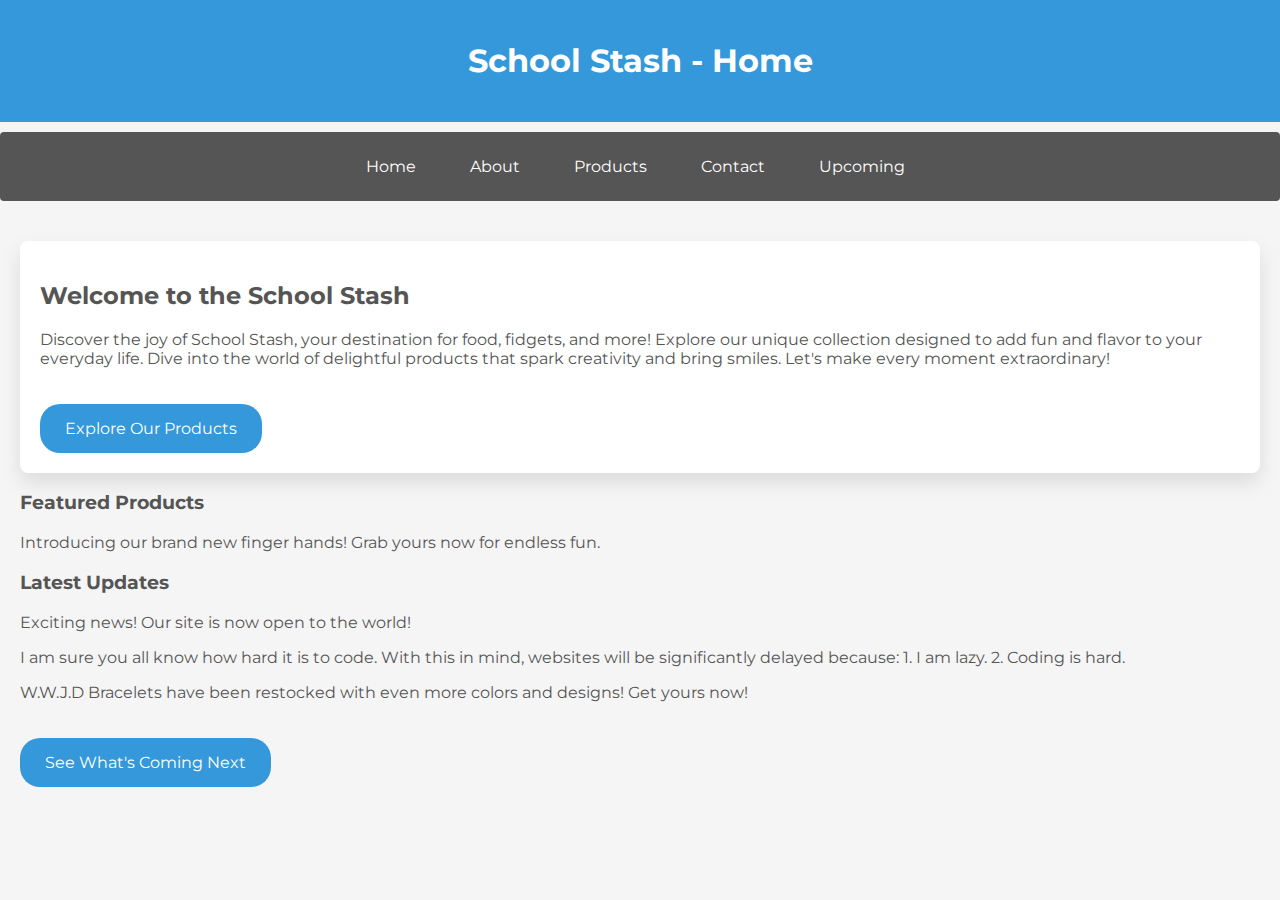
<file: index.html>
<!DOCTYPE html>
<html lang="en">
<head>
    <meta charset="UTF-8" />
    <meta name="viewport" content="width=device-width, initial-scale=1.0" />
    <link rel="stylesheet" href="styles.css" />
    <title>School Stash - Home</title>
    <link rel="stylesheet" href="https://fonts.googleapis.com/css2?family=Montserrat:wght@400;700&display=swap">
</head>
<body>
    <header>
        <h1>School Stash - Home</h1>
    </header>

    <nav class="navbar">
        <ul>
            <li><a href="index.html">Home</a></li>
            <li><a href="about.html">About</a></li>
            <li><a href="products.html">Products</a></li>
            <li><a href="contact.html">Contact</a></li>
            <li><a href="coming.html">Upcoming</a></li>
        </ul>
    </nav>
    <main>
        <section class="home-section">
            <h2>Welcome to the School Stash</h2>
            <p>Discover the joy of School Stash, your destination for food, fidgets, and more! Explore our unique collection designed to add fun and flavor to your everyday life. Dive into the world of delightful products that spark creativity and bring smiles. Let's make every moment extraordinary!</p>

            <!-- Updated Call-to-Action Button -->
            <a href="Products.html" class="rounded-button">Explore Our Products</a>
        </section>

        <!-- Updated Featured Products Section -->
        <section class="featured-products">
            <h3>Featured Products</h3>
            <p>Introducing our brand new finger hands! Grab yours now for endless fun.</p>
        </section>

        <!-- Updated Latest Updates Section -->
        <section class="latest-updates">
            <h3>Latest Updates</h3>
            <p>Exciting news! Our site is now open to the world!</p>
            <p>I am sure you all know how hard it is to code.  With this in mind, websites will be significantly delayed because: 1. I am lazy. 2. Coding is hard.</p>
            <p>W.W.J.D Bracelets have been restocked with even more colors and designs!  Get yours now!</p>
            <a href="Coming.html" class="rounded-button">See What's Coming Next</a>
        </section>
    </main>
</body>
</html>
</file>
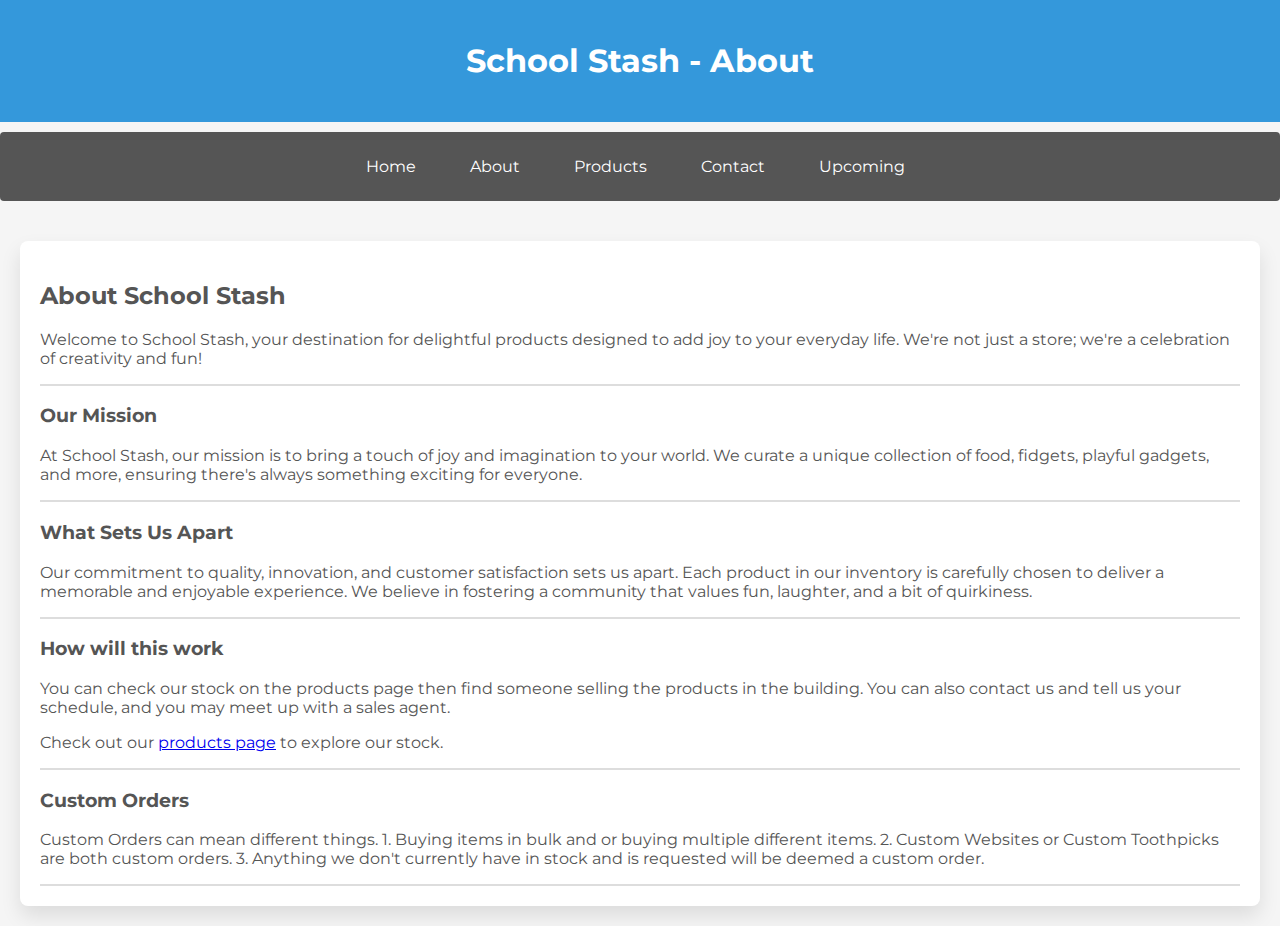
<file: about.html>
<!DOCTYPE html>
<html lang="en">
<head>
    <meta charset="UTF-8" />
    <meta name="viewport" content="width=device-width, initial-scale=1.0" />
    <link rel="stylesheet" href="styles.css" />
    <title>School Stash - About</title>
    <link rel="stylesheet" href="https://fonts.googleapis.com/css2?family=Montserrat:wght@400;700&display=swap">
    <style>
        div{
            border-bottom: 2px solid #ddd;
        }
    </style>
</head>
<!-- ... (head section remains unchanged) ... -->

<body>
    <header>
        <h1>School Stash - About</h1>
    </header>

    <nav class="navbar">
        <ul>
            <li><a href="index.html">Home</a></li>
            <li><a href="about.html">About</a></li>
            <li><a href="products.html">Products</a></li>
            <li><a href="contact.html">Contact</a></li>
            <li><a href="coming.html">Upcoming</a></li>
        </ul>
    </nav>

    <main>
        <section class="home-section">
            <div>
            <h2>About School Stash</h2>
            <p>Welcome to School Stash, your destination for delightful products designed to add joy to your everyday life. We're not just a store; we're a celebration of creativity and fun!</p>
            </div>
            <!-- Add Styling or Visual Elements for Sections -->
            <div>
            <h3>Our Mission</h3>
            <p>At School Stash, our mission is to bring a touch of joy and imagination to your world. We curate a unique collection of food, fidgets, playful gadgets, and more, ensuring there's always something exciting for everyone.</p>
            </div>

            <div>
            <h3>What Sets Us Apart</h3>
            <p>Our commitment to quality, innovation, and customer satisfaction sets us apart. Each product in our inventory is carefully chosen to deliver a memorable and enjoyable experience. We believe in fostering a community that values fun, laughter, and a bit of quirkiness.</p>
            </div>

            <div>
            <h3>How will this work</h3>
            <p>You can check our stock on the products page then find someone selling the products in the building. You can also contact us and tell us your schedule, and you may meet up with a sales agent.</p>
            <p>Check out our <a href="Products.html">products page</a> to explore our stock.</p>
            </div>

            <div>
            <h3>Custom Orders</h3>
            <p>Custom Orders can mean different things. 1. Buying items in bulk and or buying multiple different items.  2. Custom Websites or Custom Toothpicks are both custom orders.  3. Anything we don't currently have in stock and is requested will be deemed a custom order.</p>
            </div>
        </section>
    </main>
</body>
</html>
</file>
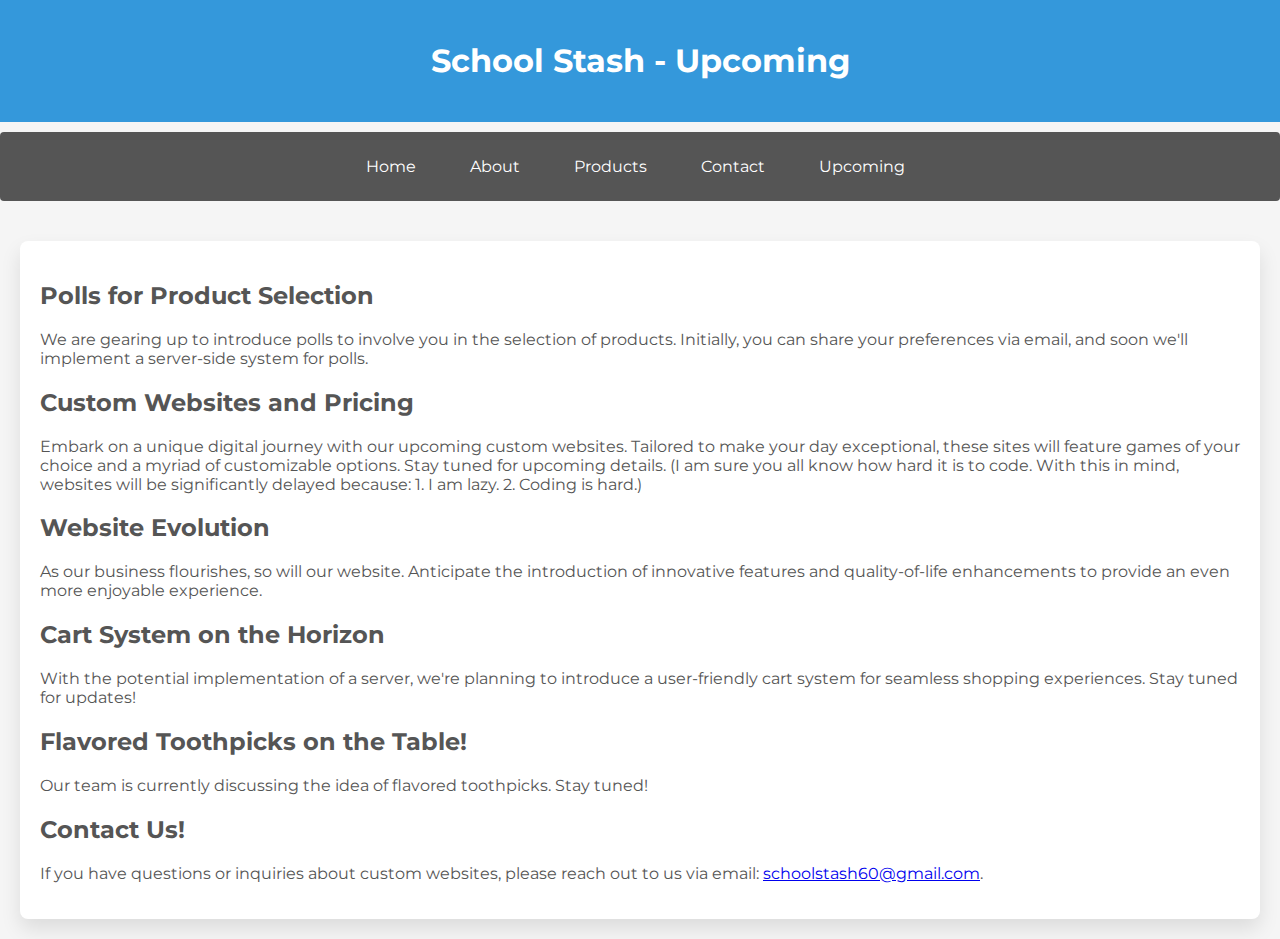
<file: coming.html>
<!DOCTYPE html>
<html lang="en">
<head>
    <meta charset="UTF-8" />
    <meta name="viewport" content="width=device-width, initial-scale=1.0" />
    <link rel="stylesheet" href="styles.css" />
    <title>School Stash - Upcoming</title>
    <link rel="stylesheet" href="https://fonts.googleapis.com/css2?family=Montserrat:wght@400;700&display=swap">
</head>
<body>
    <header>
        <h1>School Stash - Upcoming</h1>
    </header>

    <nav class="navbar">
        <ul>
            <li><a href="index.html">Home</a></li>
            <li><a href="about.html">About</a></li>
            <li><a href="products.html">Products</a></li>
            <li><a href="contact.html">Contact</a></li>
            <li><a href="coming.html">Upcoming</a></li>
        </ul>
    </nav>

    <main>
        <section class="home-section">
            <article>
                <h2>Polls for Product Selection</h2>
                <p>We are gearing up to introduce polls to involve you in the selection of products. Initially, you can share your preferences via email, and soon we'll implement a server-side system for polls.</p>
            </article>

            <article>
                <h2>Custom Websites and Pricing</h2>
                <p>Embark on a unique digital journey with our upcoming custom websites. Tailored to make your day exceptional, these sites will feature games of your choice and a myriad of customizable options. Stay tuned for upcoming details. (I am sure you all know how hard it is to code.  With this in mind, websites will be significantly delayed because: 1. I am lazy. 2. Coding is hard.)</p>
            </article>

            <article>
                <h2>Website Evolution</h2>
                <p>As our business flourishes, so will our website. Anticipate the introduction of innovative features and quality-of-life enhancements to provide an even more enjoyable experience.</p>
            </article>

            <article>
                <h2>Cart System on the Horizon</h2>
                <p>With the potential implementation of a server, we're planning to introduce a user-friendly cart system for seamless shopping experiences. Stay tuned for updates!</p>
            </article>

            <article>
                <h2>Flavored Toothpicks on the Table!</h2>
                <p>Our team is currently discussing the idea of flavored toothpicks.  Stay tuned!</p>
            </article>

            <article>
                <h2>Contact Us!</h2>
                <p>If you have questions or inquiries about custom websites, please reach out to us via email: <a href="mailto:schoolstash60@gmail.com">schoolstash60@gmail.com</a>.</p>
            </article>
        </section>
    </main>
</body>
</html>
</file>
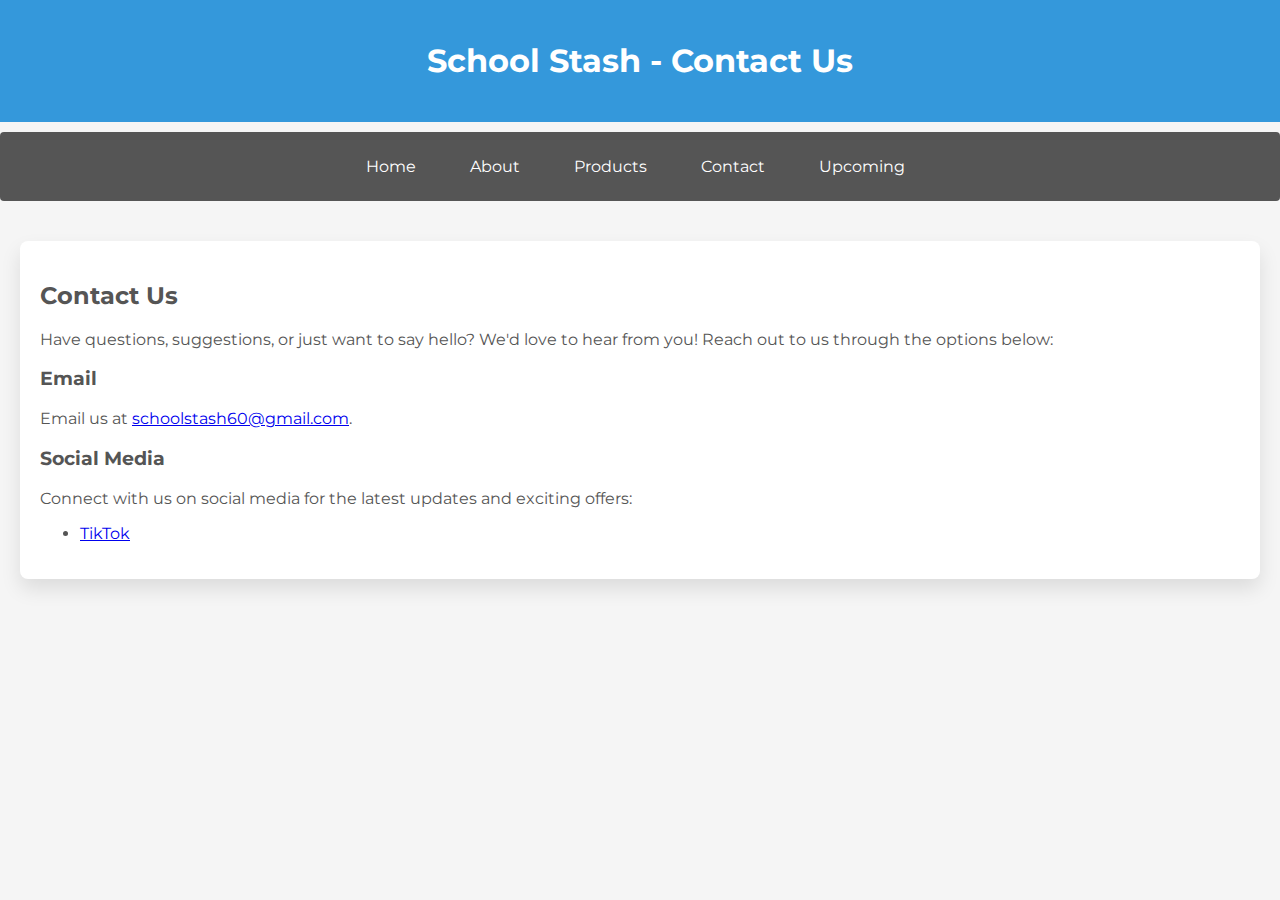
<file: contact.html>
<!DOCTYPE html>
<html lang="en">
<head>
    <meta charset="UTF-8" />
    <meta name="viewport" content="width=device-width, initial-scale=1.0" />
    <link rel="stylesheet" href="styles.css" />
    <title>School Stash - Contact Us</title>
    <link rel="stylesheet" href="https://fonts.googleapis.com/css2?family=Montserrat:wght@400;700&display=swap">
</head>
<body>
    <header>
        <h1>School Stash - Contact Us</h1>
    </header>

    <nav class="navbar">
        <ul>
            <li><a href="index.html">Home</a></li>
            <li><a href="about.html">About</a></li>
            <li><a href="products.html">Products</a></li>
            <li><a href="contact.html">Contact</a></li>
            <li><a href="coming.html">Upcoming</a></li>
        </ul>
    </nav>

    <main>
        <section class="home-section">
            <h2>Contact Us</h2>
            <p>Have questions, suggestions, or just want to say hello? We'd love to hear from you! Reach out to us through the options below:</p>

            <h3>Email</h3>
            <p>Email us at <a href="mailto:schoolstash60@gmail.com">schoolstash60@gmail.com</a>.</p>

            <h3>Social Media</h3>
            <p>Connect with us on social media for the latest updates and exciting offers:</p>
            <ul>
                <li><a href="https://www.tiktok.com/@ims.business" target="_blank">TikTok</a></li>
                <!-- Add More Social Media Links as Needed -->
            </ul>
        </section>
    </main>
</body>
</html>
</file>
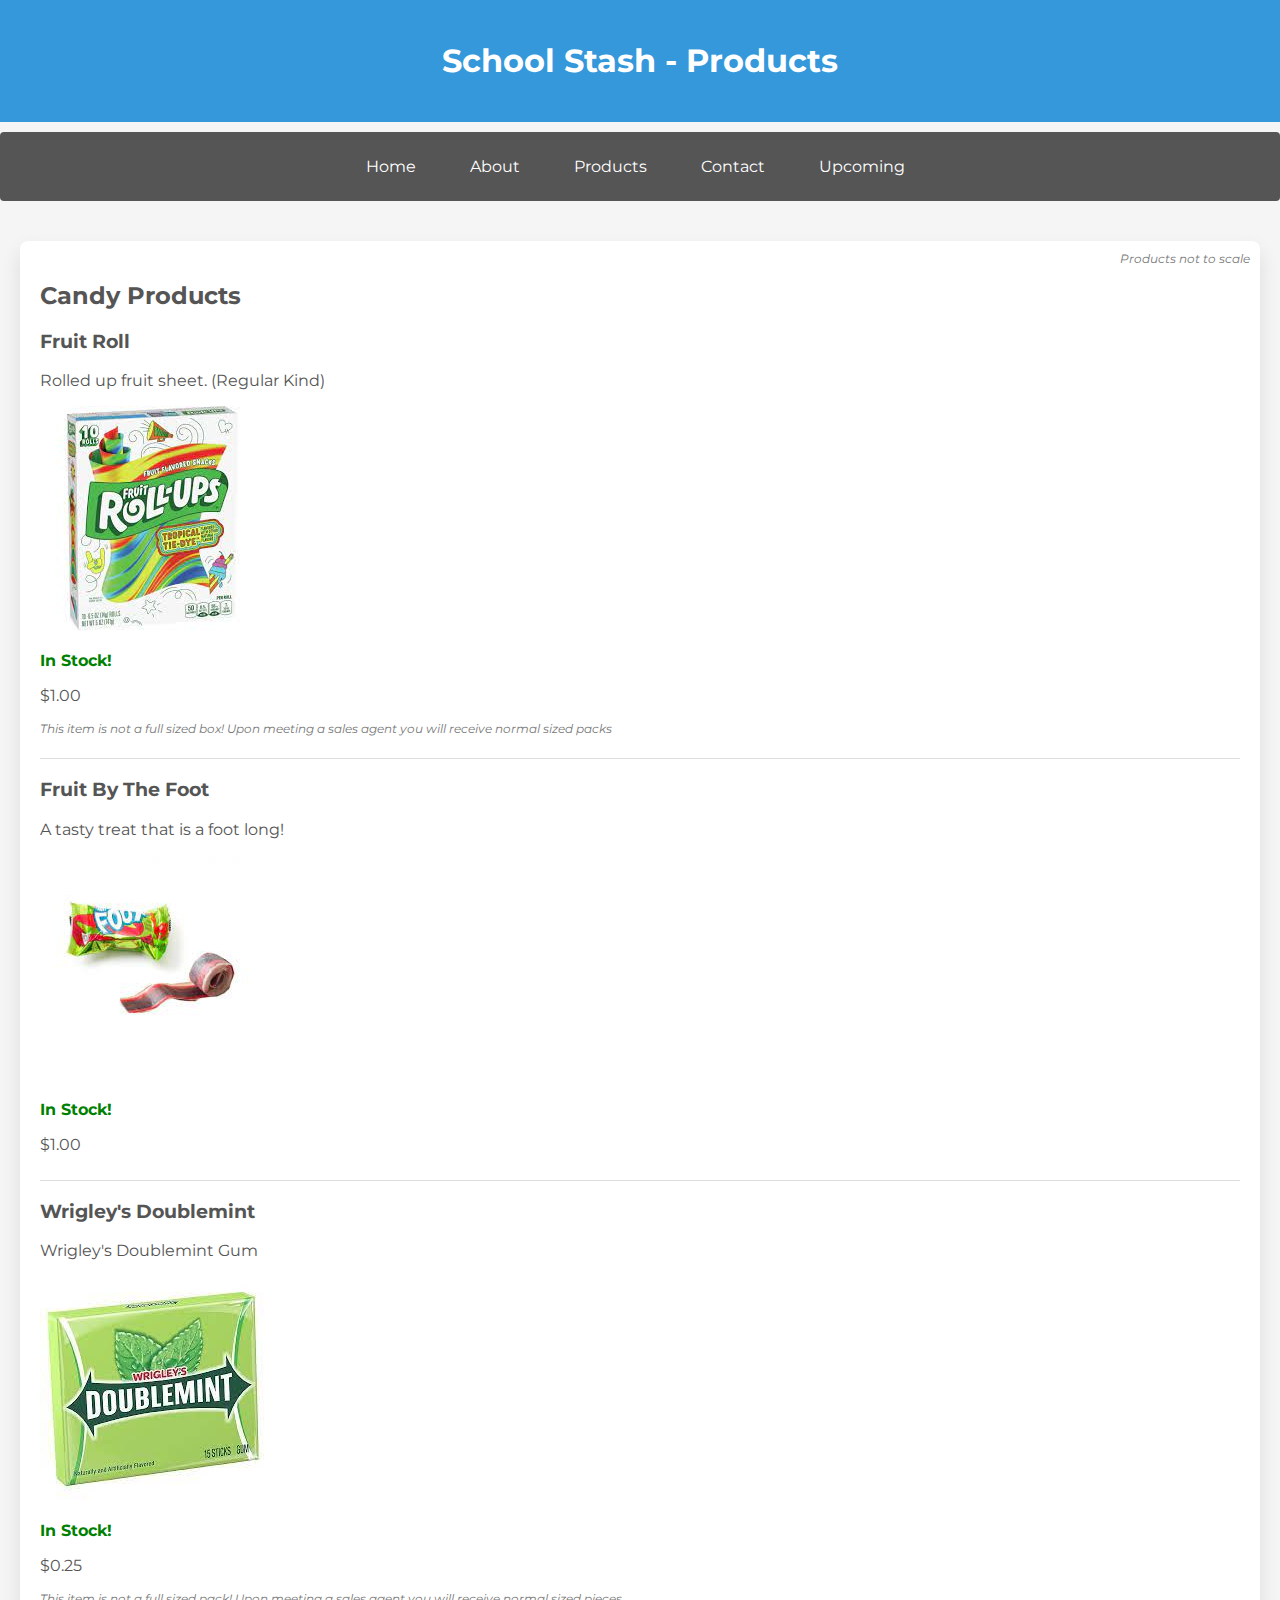
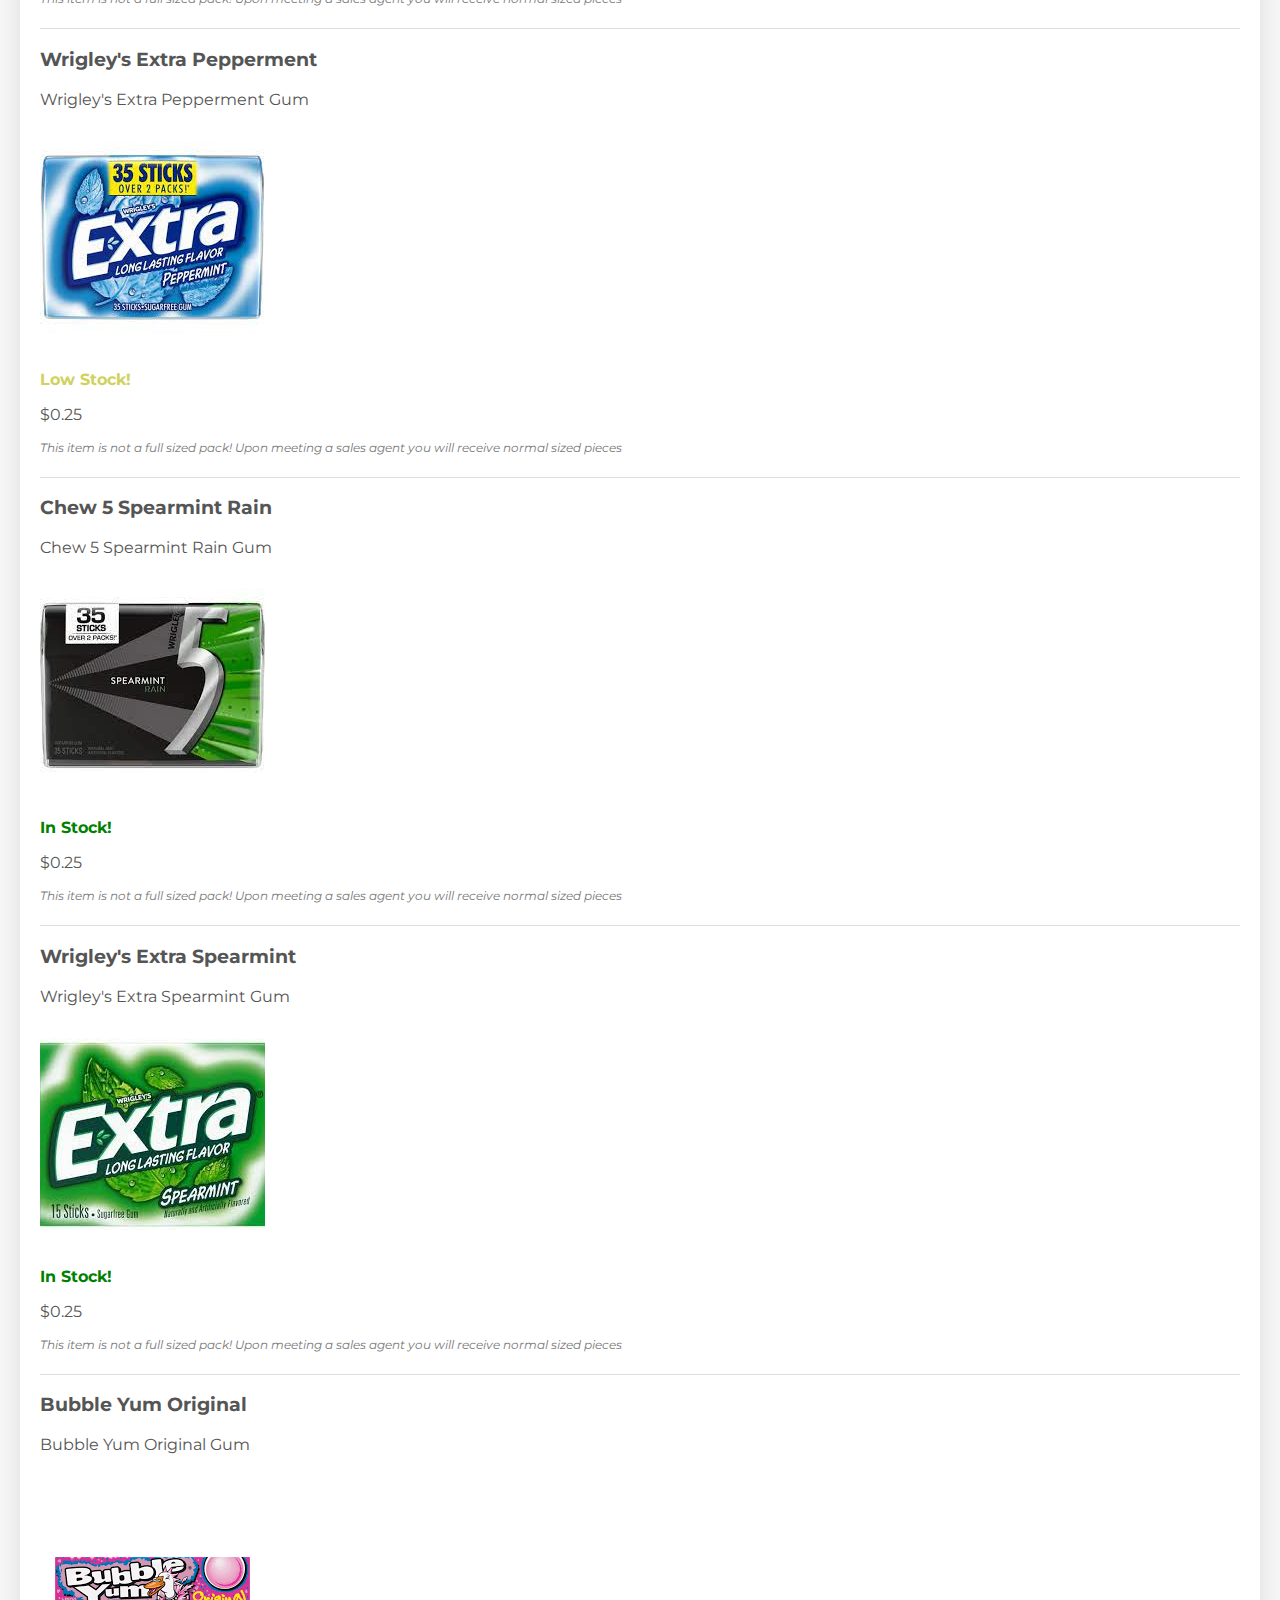
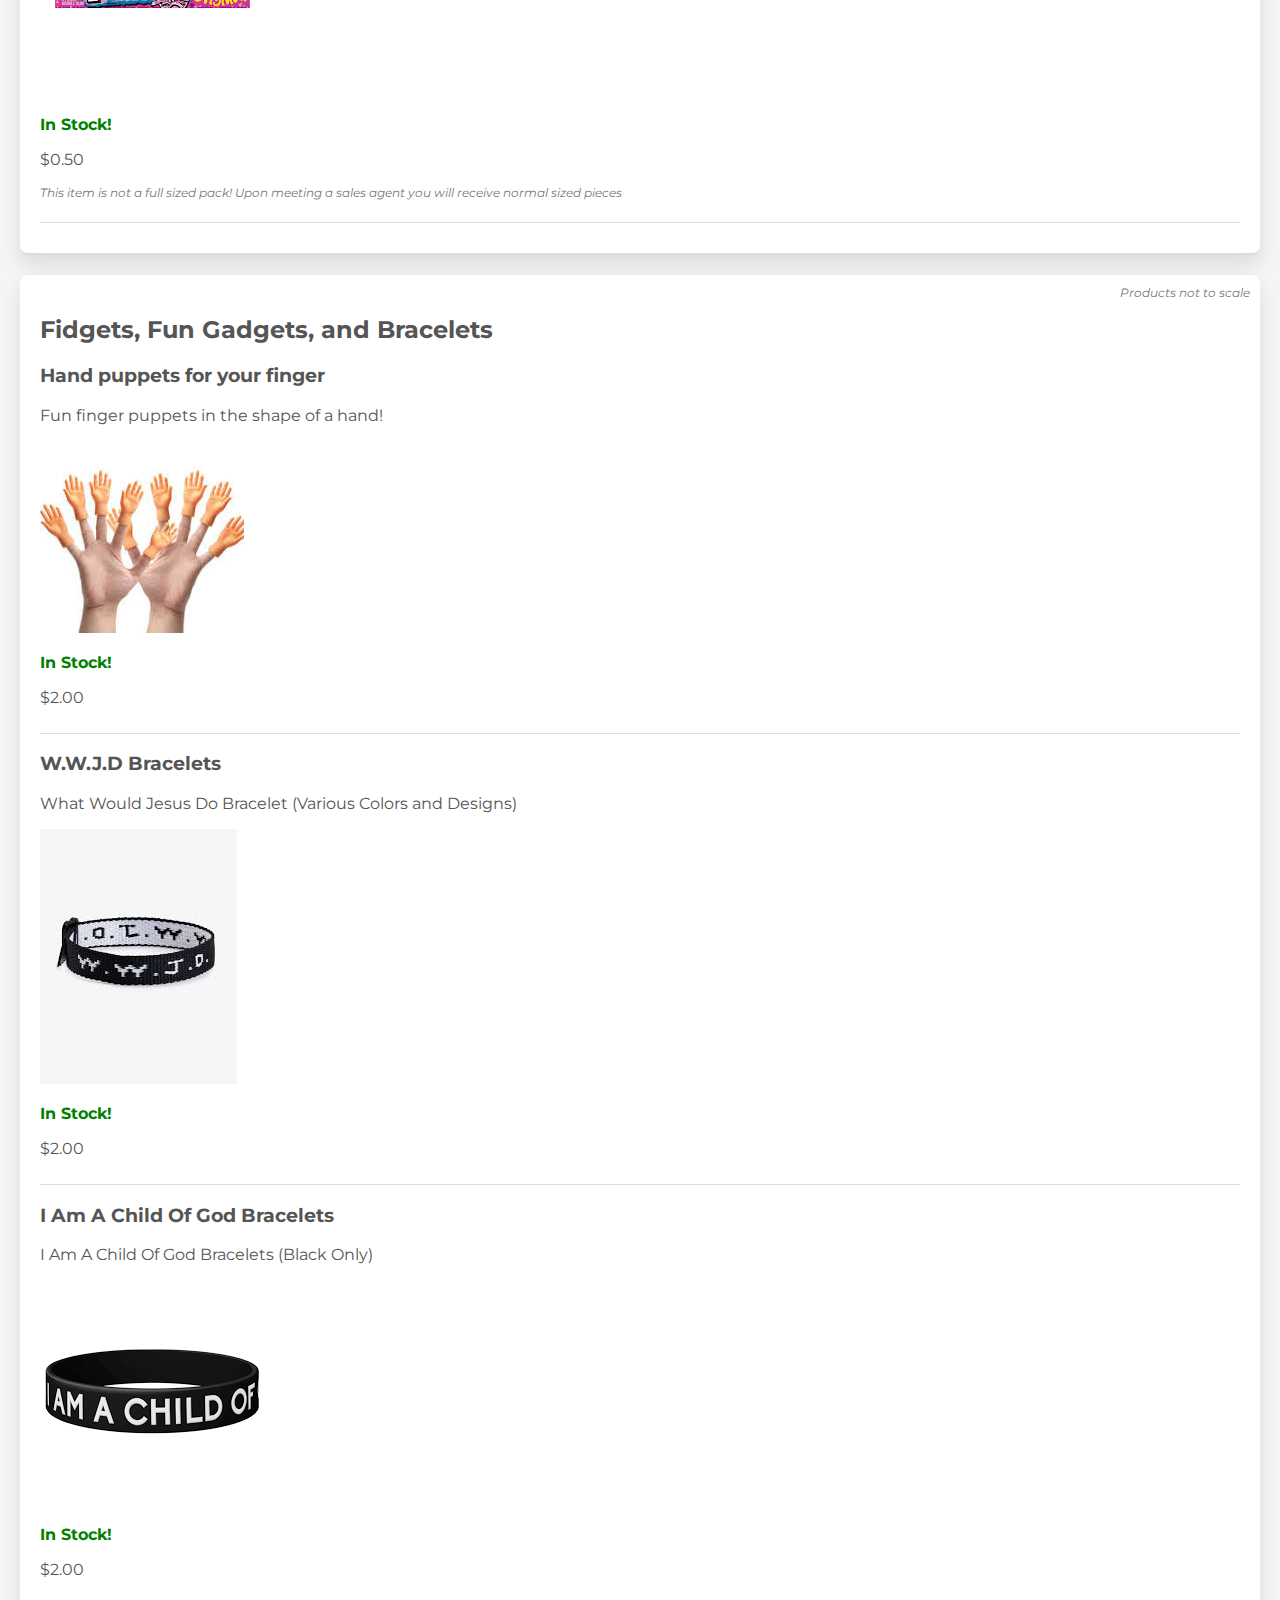
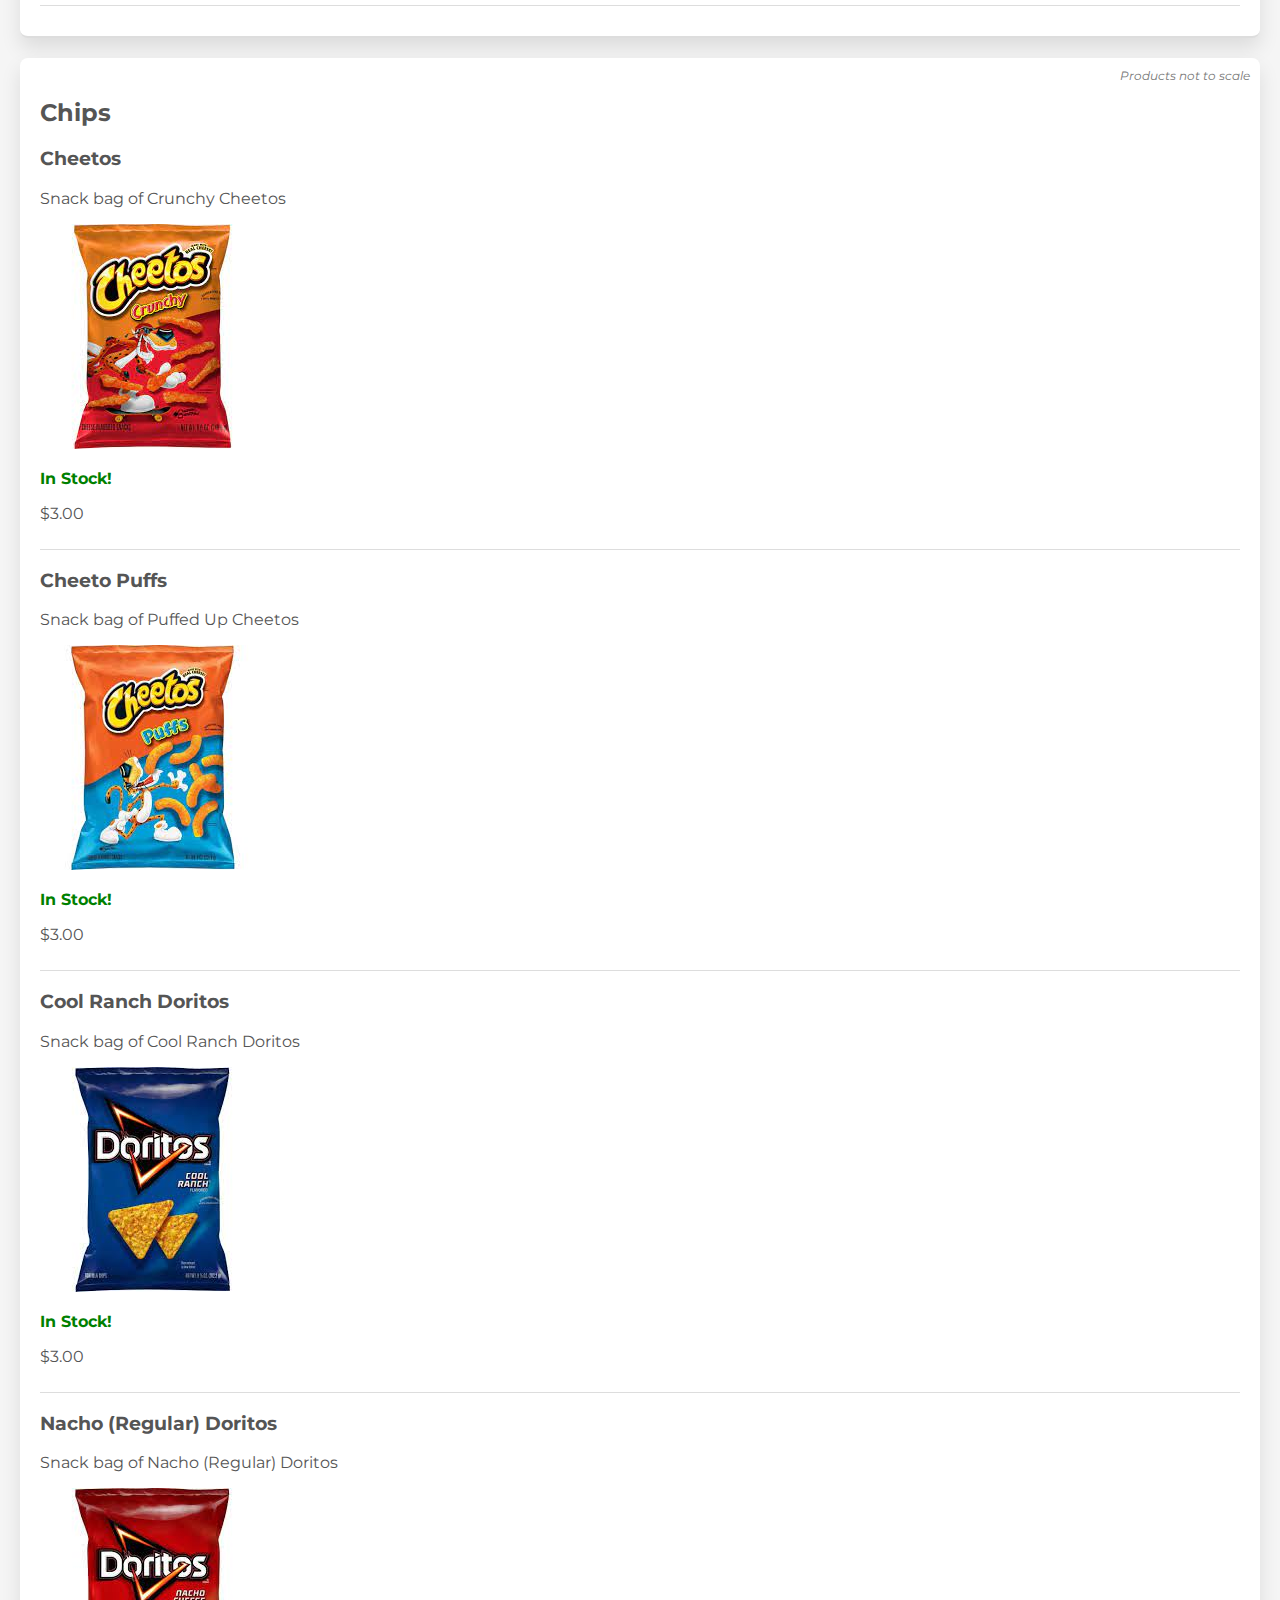
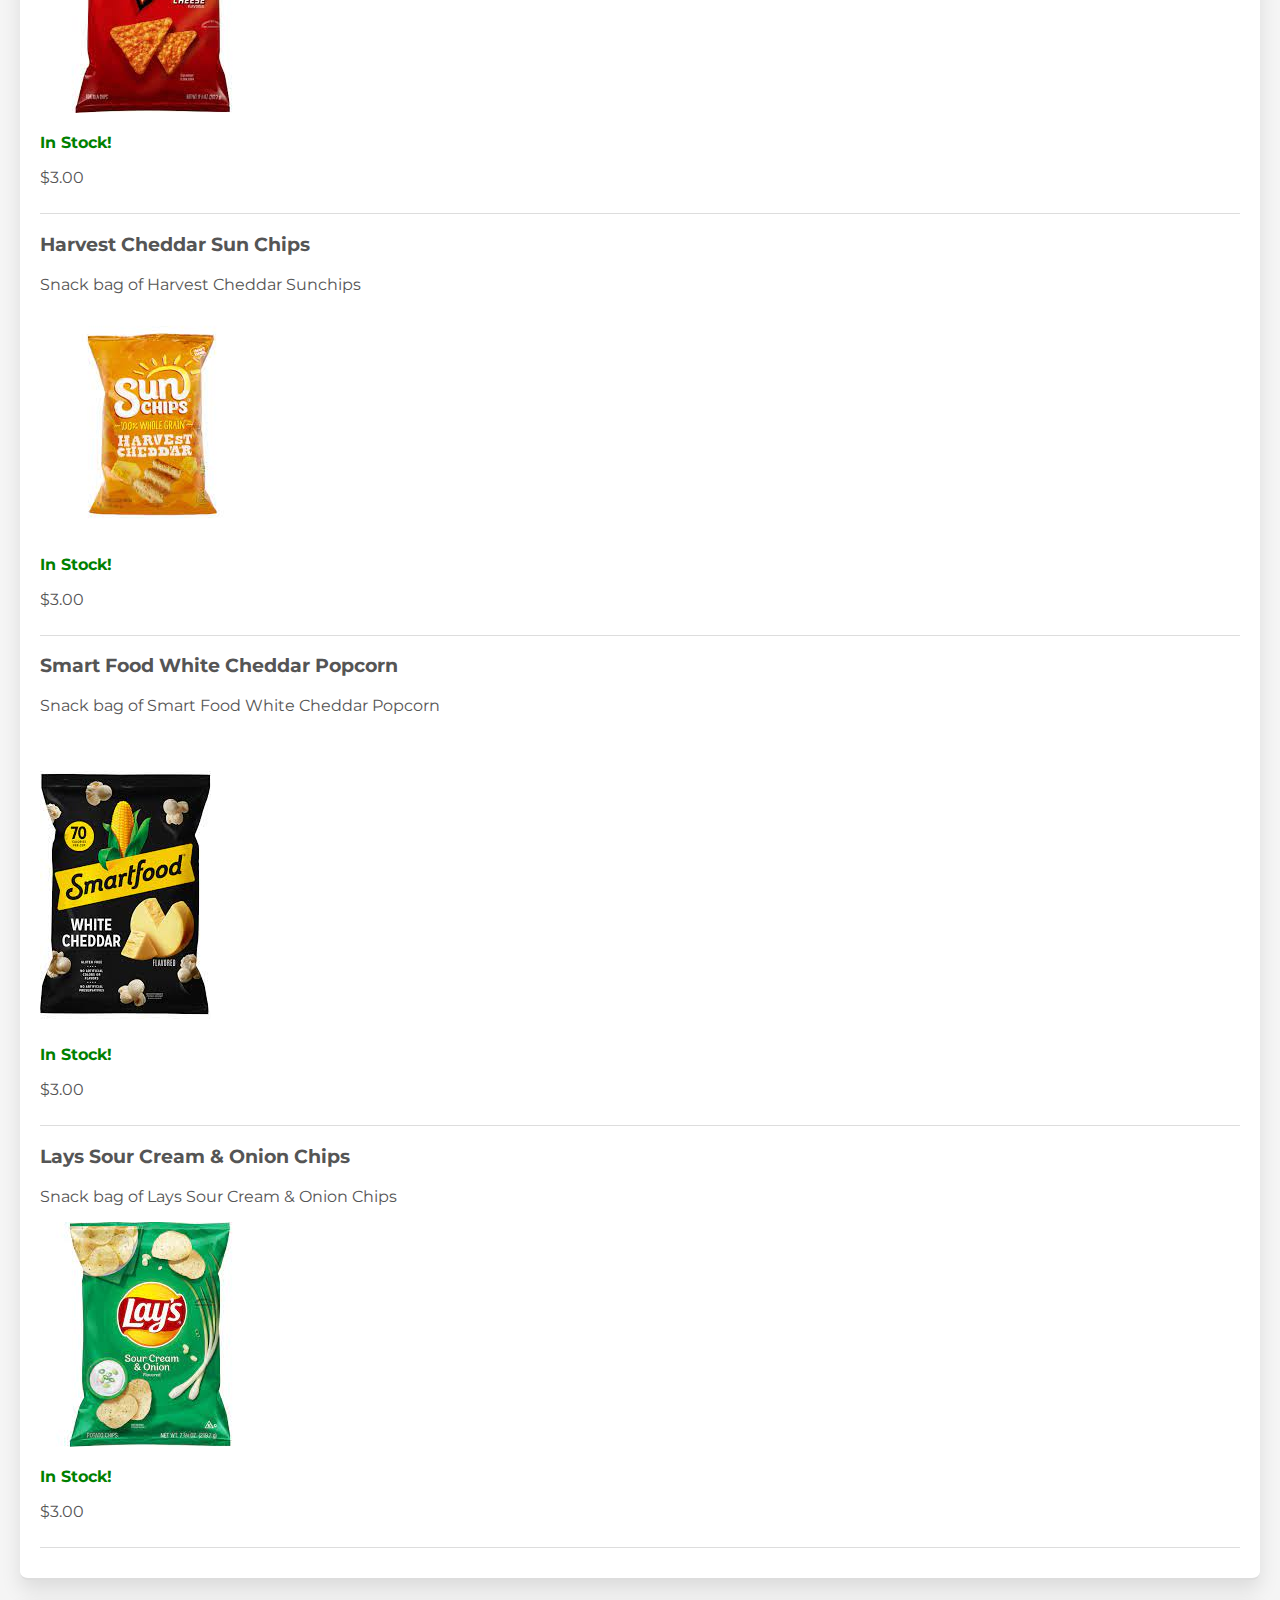
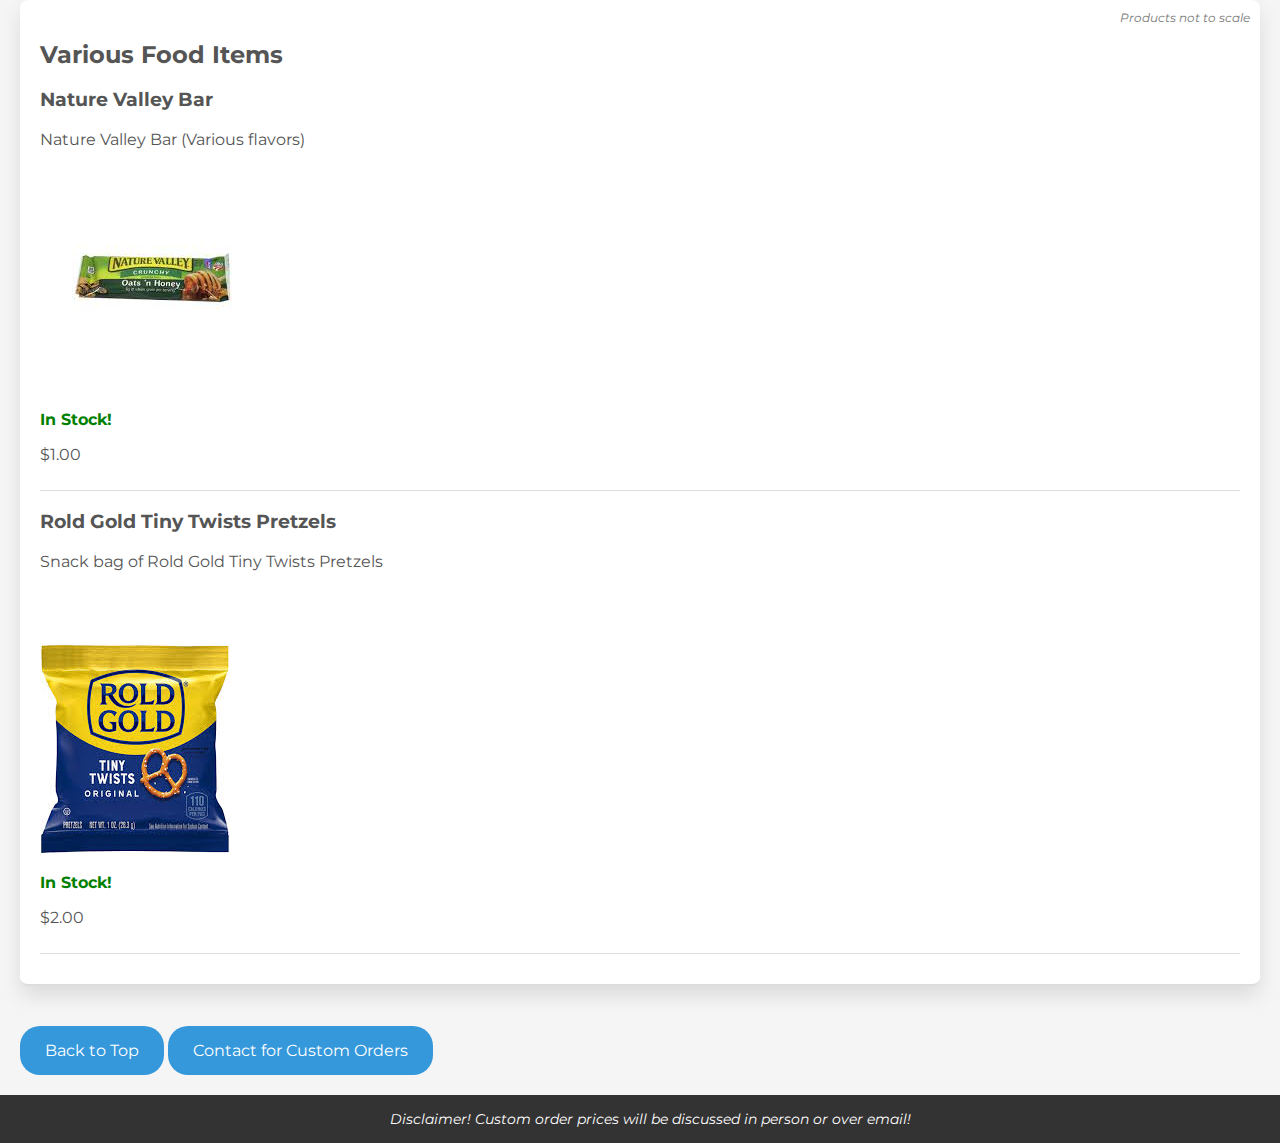
<file: products.html>
<!DOCTYPE html>
<html lang="en">

<head>
    <meta charset="UTF-8" />
    <meta name="viewport" content="width=device-width, initial-scale=1.0" />
    <link rel="stylesheet" href="styles.css" />
    <title>School Stash - Products</title>
    <link rel="stylesheet" href="https://fonts.googleapis.com/css2?family=Montserrat:wght@400;700&display=swap">
    <style>
        /* Additional styling for better separation */
        .home-section {
            border-bottom: 2px solid #ddd; /* Gray border between sections */
            padding-bottom: 20px; /* Add some space between sections */
            margin-bottom: 20px; /* Add margin between sections */
            position: relative;
        }

        .product {
            border-bottom: 1px solid #ddd; /* Gray border between products */
            padding-bottom: 10px; /* Add some space between products */
            margin-bottom: 10px; /* Add margin between products */
        }

        /* Disclaimer styling */
        .disclaimer {
            position: absolute;
            top: 10px; /* Adjust top position */
            right: 10px; /* Adjust right position */
            font-style: italic;
            font-size: 12px;
            text-align: right;
            color: #777; /* Gray text color */
        }
        .box{
            color: #777;
            font-size: 12px;
            font-style: italic;
        }
        .piece{
            color: #777;
            font-size: 12px;
            font-style: italic;
        }
    </style>
</head>

<body>
    <header>
        <h1>School Stash - Products</h1>
    </header>

    <nav class="navbar">
        <ul>
            <li><a href="index.html">Home</a></li>
            <li><a href="about.html">About</a></li>
            <li><a href="products.html">Products</a></li>
            <li><a href="contact.html">Contact</a></li>
            <li><a href="coming.html">Upcoming</a></li>
        </ul>
    </nav>

    <main>
        <section class="home-section">
            <h2>Candy Products</h2>
            <div class="disclaimer">Products not to scale</div>

            <div class="product">
                <h3>Fruit Roll</h3>
                <p>Rolled up fruit sheet. (Regular Kind)</p>
                <img src="images/product1.jpg" alt="Product 1">
                <p class="in-Stock">In Stock!</p>
                <p class="price">$1.00</p>
                <p class="box">This item is not a full sized box!  Upon meeting a sales agent you will receive normal sized packs</p>
            </div>

            <div class="product">
                <h3>Fruit By The Foot</h3>
                <p>A tasty treat that is a foot long!</p>
                <img src="images/product1-3.jpg" alt="Product 1-3">
                <p class="in-Stock">In Stock!</p>
                <p class="price">$1.00</p>
            </div>

            <div class="product">
                <h3>Wrigley's Doublemint</h3>
                <p>Wrigley's Doublemint Gum</p>
                <img src="images/product1-6.jpg" alt="Product 1-6">
                <p class="in-Stock">In Stock!</p>
                <p class="price">$0.25</p>
                <p class="piece">This item is not a full sized pack!  Upon meeting a sales agent you will receive normal sized pieces</p>
            </div>

            <div class="product">
                <h3>Wrigley's Extra Pepperment</h3>
                <p>Wrigley's Extra Pepperment Gum</p>
                <img src="images/product1-7.jpg" alt="Product 1-7">
                <p class="low-Stock">Low Stock!</p>
                <p class="price">$0.25</p>
                <p class="piece">This item is not a full sized pack!  Upon meeting a sales agent you will receive normal sized pieces</p>
            </div>

            <div class="product">
                <h3>Chew 5 Spearmint Rain</h3>
                <p>Chew 5 Spearmint Rain Gum</p>
                <img src="images/product1-8.jpg" alt="Product 1-8">
                <p class="in-Stock">In Stock!</p>
                <p class="price">$0.25</p>
                <p class="piece">This item is not a full sized pack!  Upon meeting a sales agent you will receive normal sized pieces</p>
            </div>

            <div class="product">
                <h3>Wrigley's Extra Spearmint</h3>
                <p>Wrigley's Extra Spearmint Gum</p>
                <img src="images/product1-9.jpg" alt="Product 1-9">
                <p class="in-Stock">In Stock!</p>
                <p class="price">$0.25</p>
                <p class="piece">This item is not a full sized pack!  Upon meeting a sales agent you will receive normal sized pieces</p>
            </div>

            <div class="product">
                <h3>Bubble Yum Original</h3>
                <p>Bubble Yum Original Gum</p>
                <img src="images/product1-10.jpg" alt="Product 1-10">
                <p class="in-Stock">In Stock!</p>
                <p class="price">$0.50</p>
                <p class="piece">This item is not a full sized pack!  Upon meeting a sales agent you will receive normal sized pieces</p>
            </div>

            <!-- Include other candy products -->
        </section>

        <section class="home-section">
            <h2>Fidgets, Fun Gadgets, and Bracelets</h2>
            <div class="disclaimer">Products not to scale</div>

            <div class="product">
                <h3>Hand puppets for your finger</h3>
                <p>Fun finger puppets in the shape of a hand!</p>
                <img src="images/product2-1.jpg" alt="Product 2-1">
                <p class="in-Stock">In Stock!</p>
                <p class="price">$2.00</p>
            </div>

            <div class="product">
                <h3>W.W.J.D Bracelets</h3>
                <p>What Would Jesus Do Bracelet (Various Colors and Designs)</p>
                <img src="images/product2-2.jpg" alt="Product 2-2">
                <p class="in-Stock">In Stock!</p>
                <p class="price">$2.00</p>
            </div>

            <div class="product">
                <h3>I Am A Child Of God Bracelets</h3>
                <p>I Am A Child Of God Bracelets (Black Only)</p>
                <img src="images/product2-3.jpg" alt="Product 2-3">
                <p class="in-Stock">In Stock!</p>
                <p class="price">$2.00</p>
            </div>

            <!-- Include other gadget products -->
        </section>

        <section class="home-section">
            <h2>Chips</h2>
            <div class="disclaimer">Products not to scale</div>

            <div class="product">
                <h3>Cheetos</h3>
                <p>Snack bag of Crunchy Cheetos</p>
                <img src="images/product3-1.jpg" alt="Product 3-1">
                <p class="in-Stock">In Stock!</p>
                <p class="price">$3.00</p>
            </div>

            <div class="product">
                <h3>Cheeto Puffs</h3>
                <p>Snack bag of Puffed Up Cheetos</p>
                <img src="images/product3-2.jpg" alt="Product 3-2">
                <p class="in-Stock">In Stock!</p>
                <p class="price">$3.00</p>
            </div>

            <div class="product">
                <h3>Cool Ranch Doritos</h3>
                <p>Snack bag of Cool Ranch Doritos</p>
                <img src="images/product3-3.jpg" alt="Product 3-3">
                <p class="in-Stock">In Stock!</p>
                <p class="price">$3.00</p>
            </div>

            <div class="product">
                <h3>Nacho (Regular) Doritos</h3>
                <p>Snack bag of Nacho (Regular) Doritos</p>
                <img src="images/product3-4.jpg" alt="Product 3-4">
                <p class="in-Stock">In Stock!</p>
                <p class="price">$3.00</p>
            </div>

            <div class="product">
                <h3>Harvest Cheddar Sun Chips</h3>
                <p>Snack bag of Harvest Cheddar Sunchips</p>
                <img src="images/product3-5.jpg" alt="Product 3-5">
                <p class="in-Stock">In Stock!</p>
                <p class="price">$3.00</p>
            </div>

            <div class="product">
                <h3>Smart Food White Cheddar Popcorn</h3>
                <p>Snack bag of Smart Food White Cheddar Popcorn</p>
                <img src="images/product3-6.jpg" alt="Product 3-6">
                <p class="in-Stock">In Stock!</p>
                <p class="price">$3.00</p>
            </div>

            <div class="product">
                <h3>Lays Sour Cream & Onion Chips</h3>
                <p>Snack bag of Lays Sour Cream & Onion Chips</p>
                <img src="images/product3-7.jpg" alt="Product 3-7">
                <p class="in-Stock">In Stock!</p>
                <p class="price">$3.00</p>
            </div>

            <!-- Include other chip products -->
        </section>

        <section class="home-section">
            <h2>Various Food Items</h2>
            <div class="disclaimer">Products not to scale</div>

            <div class="product">
                <h3>Nature Valley Bar</h3>
                <p>Nature Valley Bar (Various flavors)</p>
                <img src="images/product4-1.jpg" alt="Product 4-1">
                <p class="in-Stock">In Stock!</p>
                <p class="price">$1.00</p>
            </div>

            <div class="product">
                <h3>Rold Gold Tiny Twists Pretzels</h3>
                <p>Snack bag of Rold Gold Tiny Twists Pretzels</p>
                <img src="images/product4-2.jpg" alt="Product 4-2">
                <p class="in-Stock">In Stock!</p>
                <p class="price">$2.00</p>
            </div>

            <!-- Include other food items -->
        </section>

        <!-- Back-to-Top Button -->
        <a href="#top" class="rounded-button back-to-top">Back to Top</a>

        <!-- New "Contact for Custom Orders" Button -->
        <a href="contact.html" class="rounded-button contact-for-custom-orders">Contact for Custom Orders</a>

    </main>

    <script>
        document.addEventListener('DOMContentLoaded', function () {
            const backToTopButton = document.querySelector('.back-to-top');

            backToTopButton.addEventListener('click', function (e) {
                e.preventDefault();
                window.scrollTo({
                    top: 0,
                    behavior: 'smooth'
                });
            });
        });
    </script>
    <footer>
        <p>Disclaimer! Custom order prices will be discussed in person or over email!</p>
    </footer>
</body>

</html>
</file>
<file: styles.css>
body {
    margin: 0;
    padding: 0;
    font-family: 'Montserrat', sans-serif;
    background-color: #f5f5f5; /* Light grey background */
    color: #555; /* Slightly darker grey text color */
    overflow-x: hidden;
}

header {
    background-color: #3498db; /* Light blue header background */
    color: #fff; /* White header text color */
    padding: 20px 0; /* Slightly reduced padding */
    text-align: center;
}

nav ul {
    list-style-type: none;
    margin: 0;
    padding: 10px;
    overflow: hidden;
    background-color: #555; /* Dark grey navbar background */
    margin-top: 10px;
    border-radius: 4px; /* Slightly increased border radius */
    text-align: center;
}

nav li {
    display: inline-block;
    margin-right: 10px; /* Slightly increased margin between navbar items */
}

nav a {
    display: block;
    color: #fff;
    text-align: center;
    padding: 15px 20px; /* Slightly reduced padding */
    text-decoration: none;
    transition: background-color 0.3s, color 0.3s;
}

nav a:hover {
    background-color: #444; /* Darker grey on hover */
    color: #fff;
}

main {
    padding: 20px; /* Slightly increased padding */
}

.home-section {
    background-color: #fff; /* White background for main content */
    padding: 20px;
    border-radius: 8px;
    box-shadow: 0 10px 20px rgba(0, 0, 0, 0.1); /* Increased shadow size */
    margin-top: 20px;
}

.rounded-button {
    display: inline-block;
    padding: 15px 25px; /* Slightly increased padding */
    margin-top: 20px; /* Added margin-top for spacing */
    background-color: #3498db; /* Light blue button background */
    color: #fff;
    border-radius: 20px;
    text-decoration: none;
    transition: background-color 0.3s, color 0.3s;
}

.rounded-button:hover {
    background-color: #267bb8; /* Slightly darker blue on hover */
}
.in-Stock{
    color: green;
    font-weight: bold;
}
.low-Stock{
    color: rgb(209, 209, 93);
    font-weight: bold;
}
.out-Stock{
    color: rgb(255, 0, 0);
    font-weight: bold;
}



/* Add this to your existing styles.css file or create a new one */

footer {
    background-color: #333; /* Background color for the footer */
    color: #fff; /* Text color */
    padding: 10px; /* Padding to provide some space inside the footer */
    text-align: center; /* Center-align text */ /* Fixed position at the bottom of the page */
    width: 100%; /* Full width */
    bottom: 0; /* Stick to the bottom of the page */
  }
  
  /* Optional: Style for the disclaimer text */
  footer p {
    font-style: italic;
    font-size: 14px;
    margin: 5px 0;
  }
</file>
